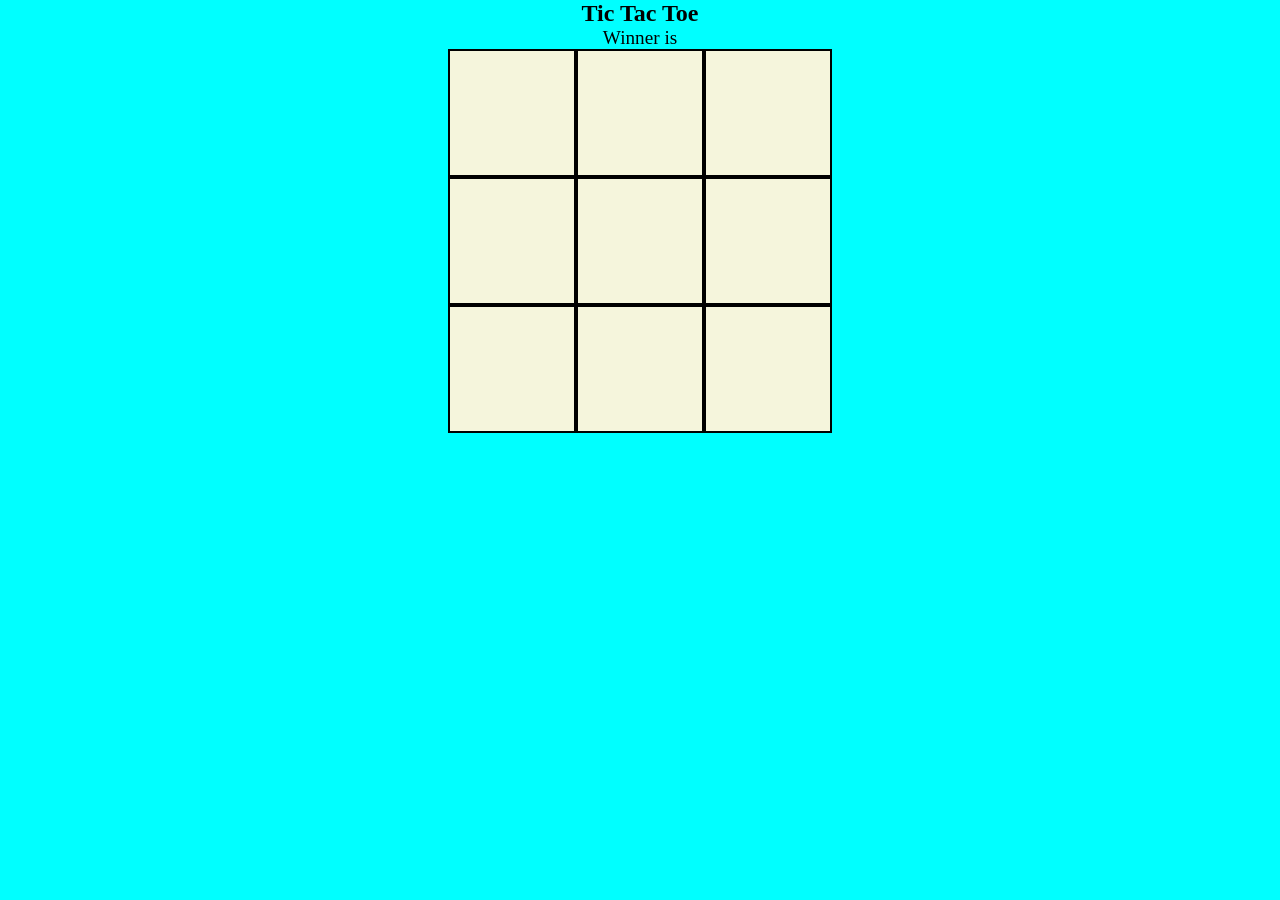
<file: index.html>
<DOCTYPE html>
<html lang="en">
<head>
    <meta charset="UTF-8">
    <meta name="viewport" content="width=device-width, initial-scale=1.0">
    <title>TIC TAC TOE</title>
   <link rel="stylesheet" href="apeksha.css">
</head>
<body>
   <h2>Tic Tac Toe </h2>
   <p id="msg">Winner is</p>
   <div class="game">
   <div class="container">
    <button class="box"></button>
    <button class="box"></button>
    <button class="box"></button>
    <button class="box"></button>
    <button class="box"></button>
    <button class="box"></button>
    <button class="box"></button>
    <button class="box"></button>
    <button class="box"></button>
    </div>
    </div>
   </div>
</div>
</div>
<script src="apeksha.js"></script>
</body>
</html>
</file>
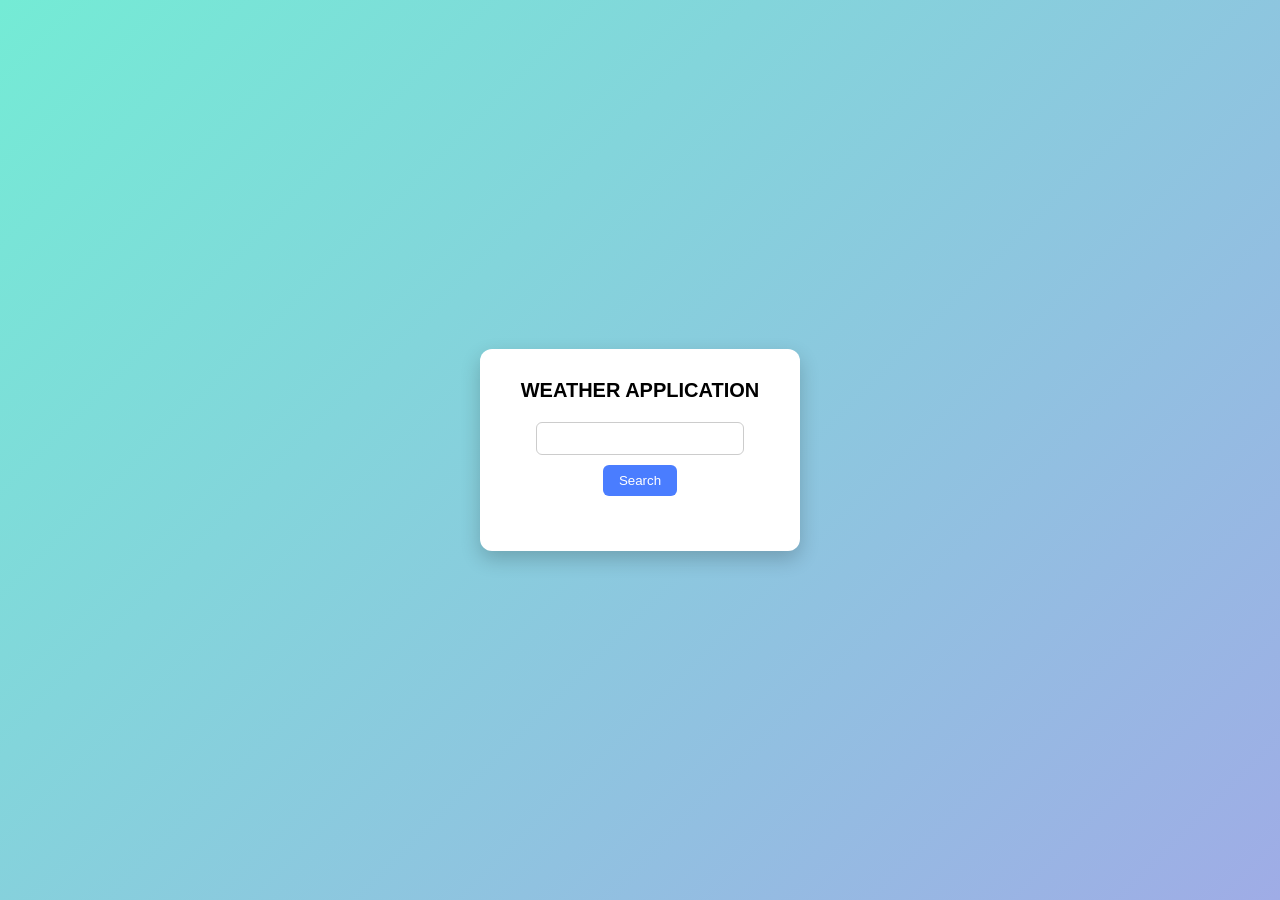
<file: more-js-projects/weather/index.html>
<!DOCTYPE html>
<html lang="en">
<head>
    <meta charset="UTF-8">
    <meta name="viewport" content="width=device-width, initial-scale=1.0">
    <link rel ="stylesheet" href="index.css">
    <title>Weather</title>
</head>
<body>
    <div class="weather">
        <h1>WEATHER APPLICATION</h1>
        <input type="text" class="input">
        <button type="button" class="btn">Search</button>
         <div class="out"> </div>
        
<p class="output"></p>
<div class="hj"></div>
         </div>
   
    <script src="index.js"></script>
</body>
</html>
</file>
<file: apeksha.css>
*{
    margin: 0;
    padding: 0;
}
   .game{
    display: flex;
    background-color: aqua;
justify-content: center;
font-family: 'Baloo Bhaina 2', cursive;
}


.container{
    display: grid;
    grid-template-columns: repeat(3,10vw);
    grid-template-rows: repeat(3,10vw);
}
.box{
    border:2px solid black;
font-size: 10vw;
background-color:beige ;
color: red;
gap: 1.5cm;
}
.box:hover{
    background-color: blueviolet;

}
h2{ font:large;
    background-color:aqua;
    text-align: center;
    font-family: cursive;
}
img{
    size:10cm;
}
body{
    background-color: aqua;
    background-size: cover;
}
p{
    font-size: larger;
    text-align:center;
   background-color: aqua;
    font-family: cursive;}
</file>
<file: more-js-projects/weather/index.css>
/* Reset default margin */
*{
    margin:0;
    padding:0;
    box-sizing:border-box;
    font-family: Arial, Helvetica, sans-serif;
}

body{
    height:100vh;
    display:flex;
    justify-content:center;
    align-items:center;
    background: linear-gradient(135deg,#74ebd5,#9face6);
}

.weather{
    background:white;
    padding:30px;
    border-radius:12px;
    text-align:center;
    width:320px;
    box-shadow:0 8px 20px rgba(0,0,0,0.2);
}

.weather h1{
    font-size:20px;
    margin-bottom:20px;
}

.input{
    width:80%;
    padding:8px;
    border-radius:6px;
    border:1px solid #ccc;
    margin-bottom:10px;
}

.btn{
    padding:8px 16px;
    border:none;
    background:#4a7dff;
    color:white;
    border-radius:6px;
    cursor:pointer;
    margin-bottom:15px;
}

.btn:hover{
    background:#355edc;
}

.output{
    font-size:18px;
    margin-top:10px;
    font-weight:bold;
}

.hj img{
    width:80px;
}
</file>
